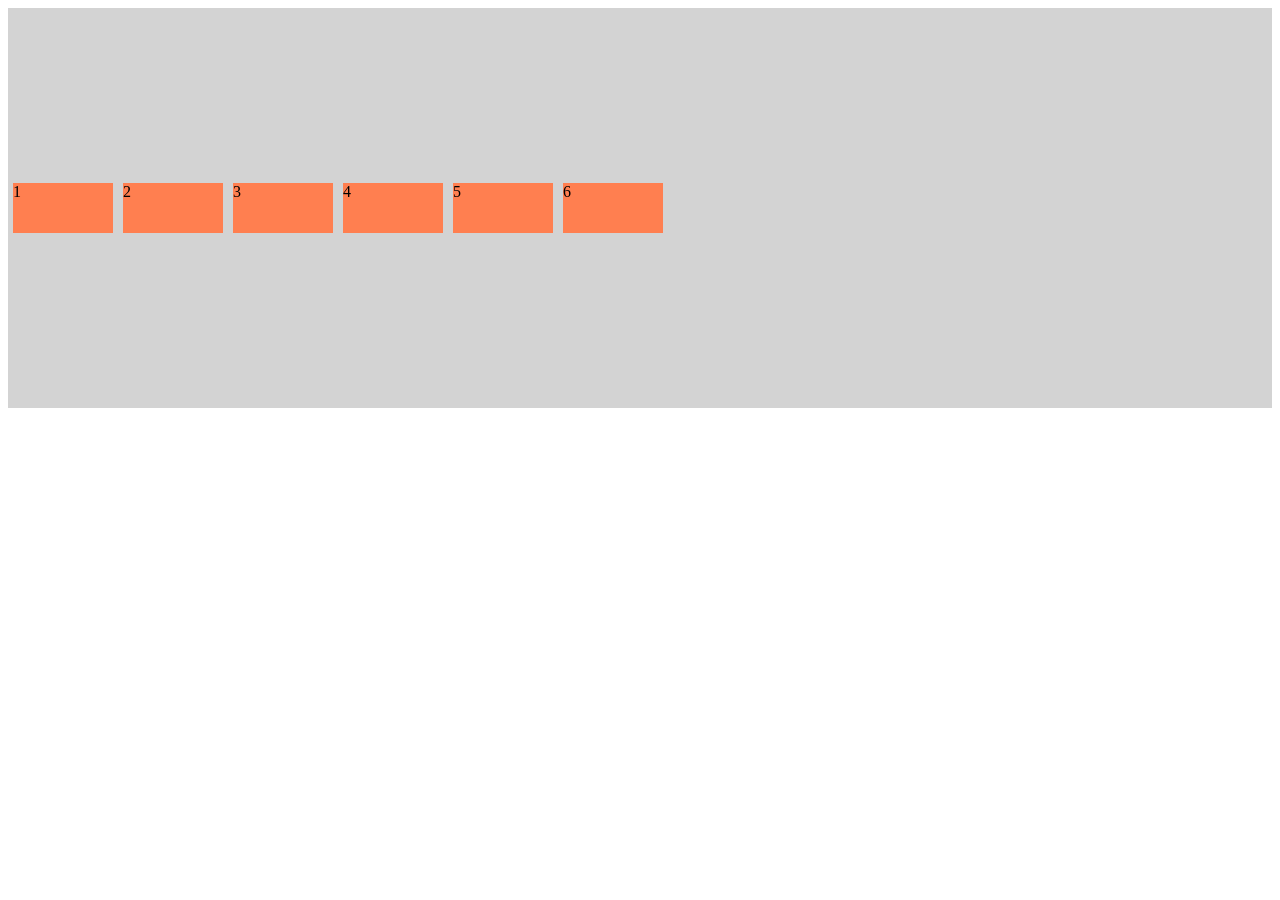
<file: alignContent/index.html>
<!DOCTYPE html>
<html lang="en">
<head>
    <meta charset="UTF-8">
    <meta name="viewport" content="width=device-width, initial-scale=1.0">
    <title>Document</title>
    <link rel="stylesheet" href="style.css">
</head>
<body>
    <div class="container">
  <div class="item">1</div>
  <div class="item">2</div>
  <div class="item">3</div>
  <div class="item">4</div>
  <div class="item">5</div>
  <div class="item">6</div>
</div>
</body>
</html>
</file>
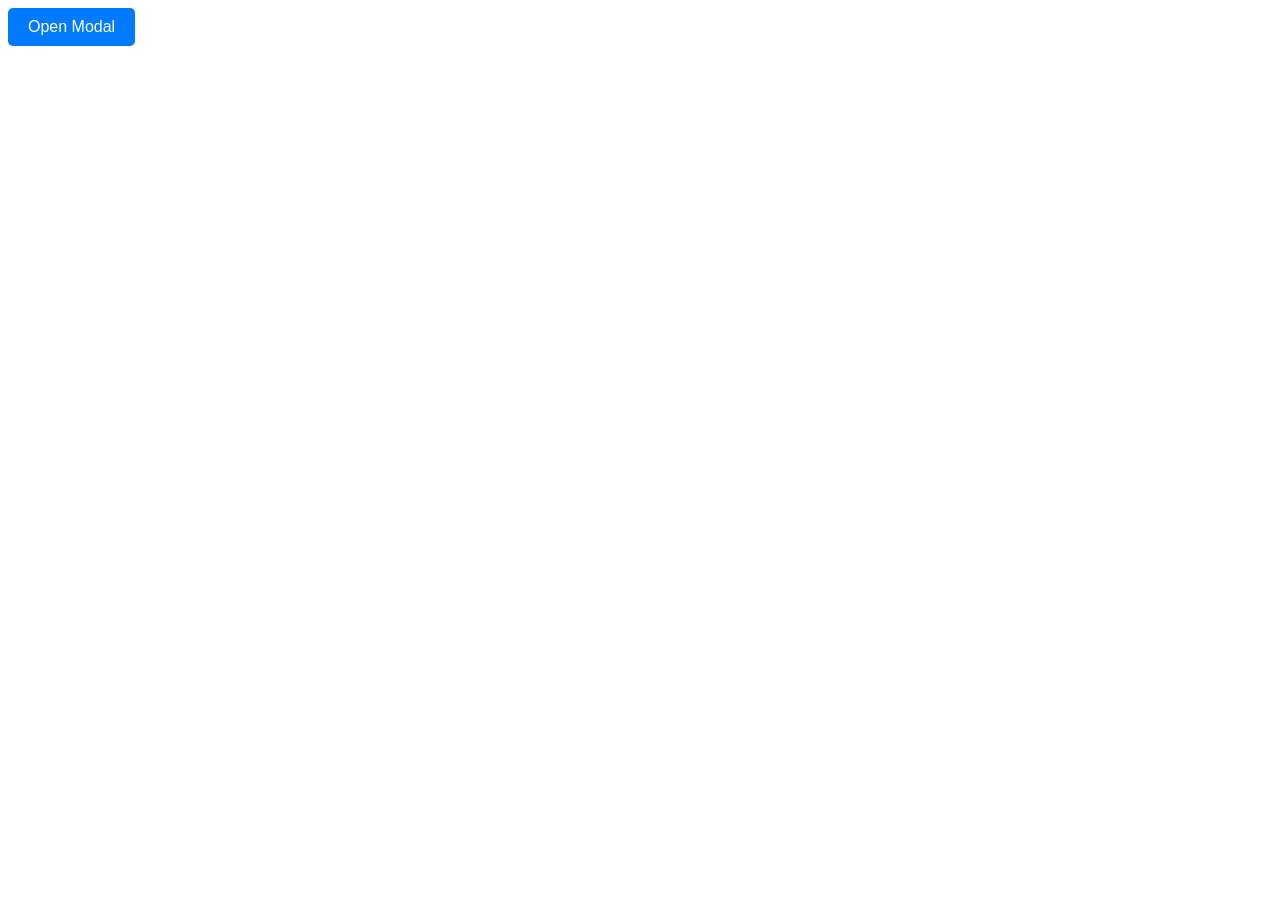
<file: as/index.html>
<!DOCTYPE html>

<html>

<head>
	<link rel="stylesheet" href="style.css">
</head>

<body>
	<!-- the entire body must be written by student -->
	<a href="#myModal" id="openModal">Open Modal</a>

    <div id="myModal" class="modal">
        
        <div class="modal-content">
            <div class="modal-header">
                <a href="#" class="close-modal"></a>
                <h2>Modal Header</h2>
            </div>
            <div class="modal-body">
                <p>Modal Body Content</p>
            </div>
        </div>

    </div>
  

</body>

</html>
</file>
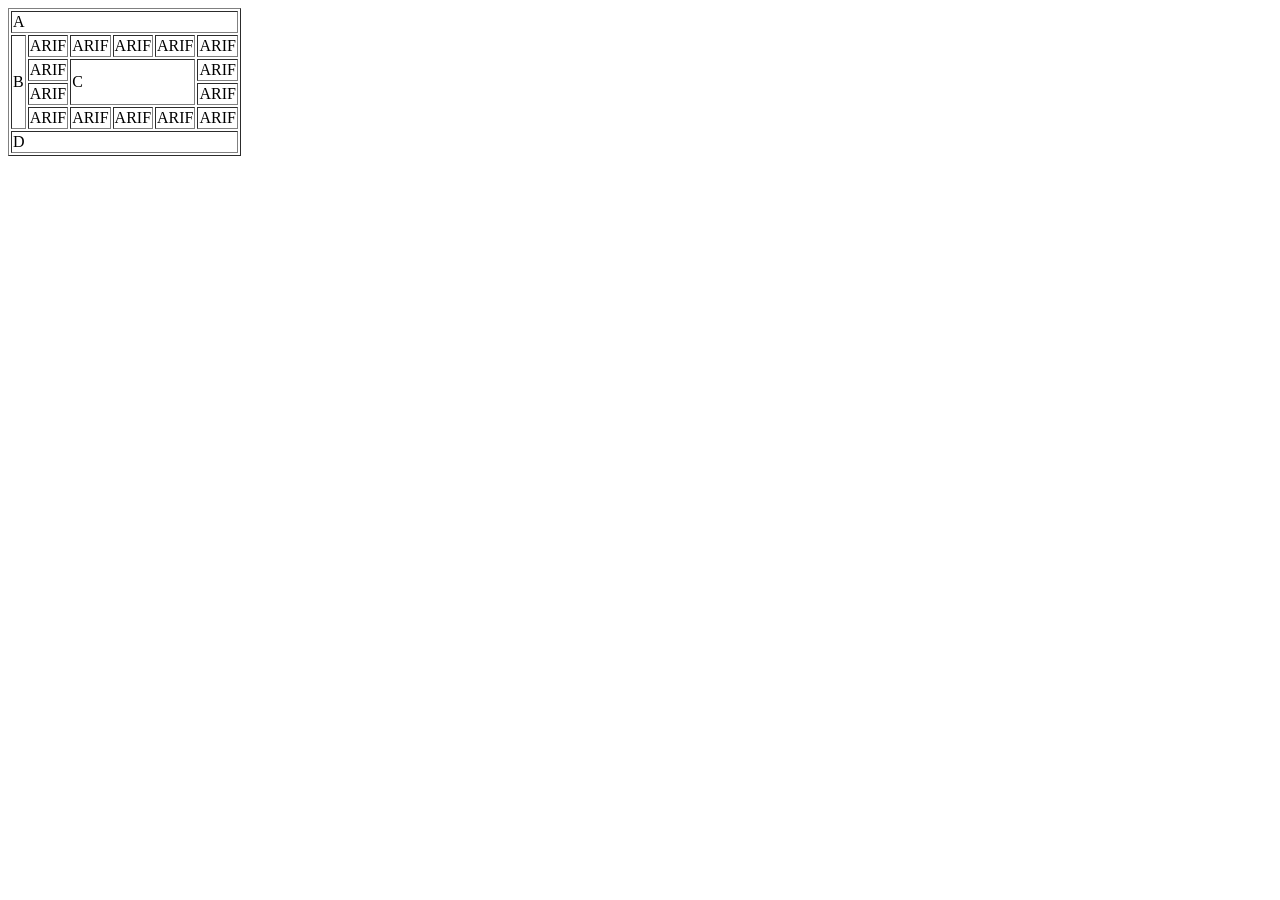
<file: bb/index.html>
<!DOCTYPE html>
<html lang="en">
<head>
    <meta charset="UTF-8">
    <meta name="viewport" content="width=device-width, initial-scale=1.0">
    <title>Document</title>
</head>
<body>
    <table border="black">
        <tr>
            
            <td colspan="6">A</td>
        </tr>
      <tr>
        <td rowspan="4">B</td>
        <td>ARIF</td>
        <td>ARIF</td>
        <td>ARIF</td>
        <td>ARIF</td>
        <td>ARIF</td>
      </tr>
      <tr>
        <td>ARIF</td>
        <td colspan="3" rowspan="2">C</td>
        <td>ARIF</td>
      </tr>
      <tr>
        <td>ARIF</td>
        <td>ARIF</td>
      </tr>
      <tr>
        <td>ARIF</td>
        <td>ARIF</td>
        <td>ARIF</td>
        <td>ARIF</td>
        <td>ARIF</td>
      </tr>
      <tr>
        <td colspan="6">D</td>
      </tr>
    </table>
</body>
</html>
</file>
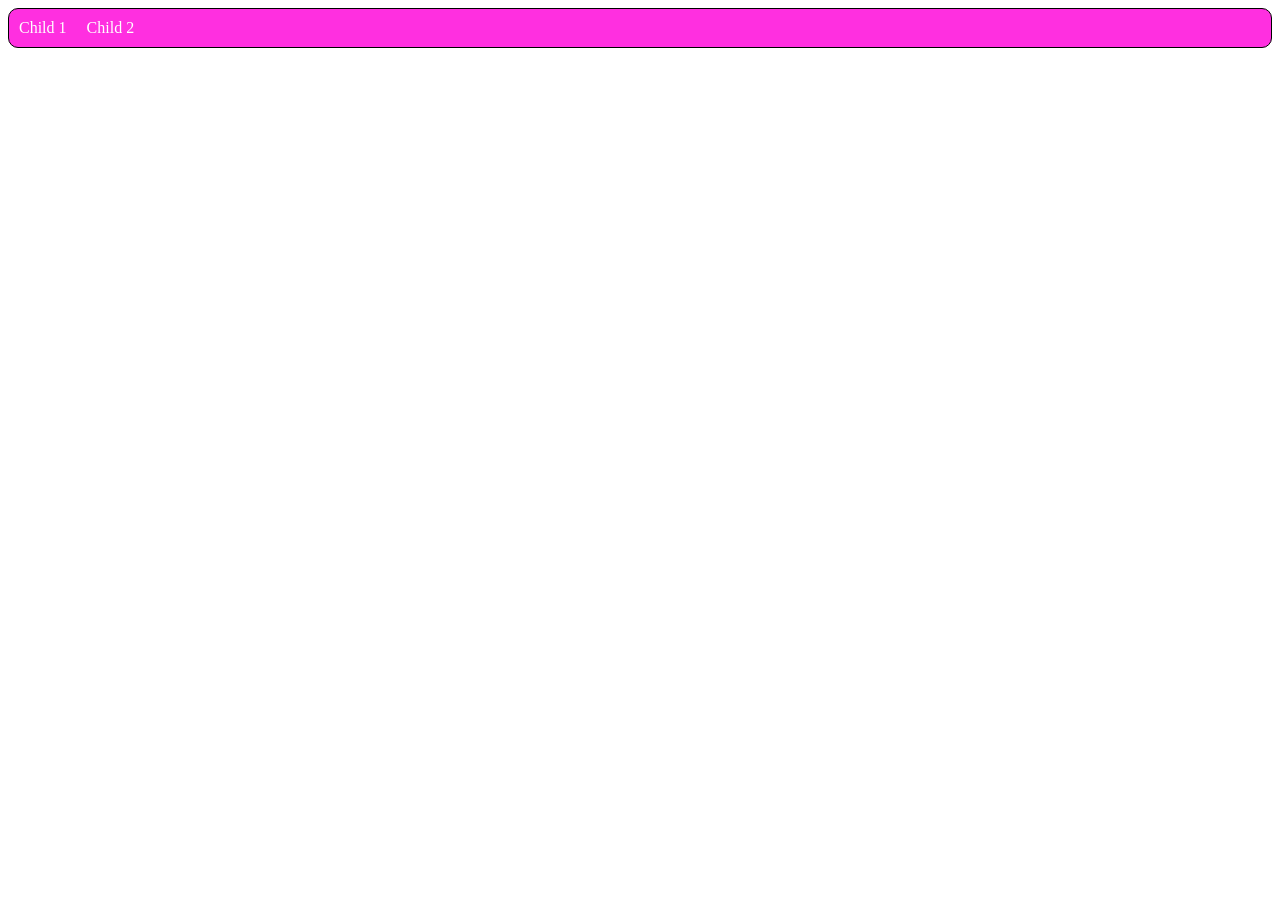
<file: display/index.html>
<!DOCTYPE html>
<html lang="en">
<head>
    <meta charset="UTF-8">
    <meta name="viewport" content="width=device-width, initial-scale=1.0">
    <title>Document</title>
    <link rel="stylesheet" href="style.css">
</head>
<body>
    <div class="parent-box">
  <div class="child">Child 1</div>
  <div class="child">Child 2</div>
</div>
</body>
</html>
</file>
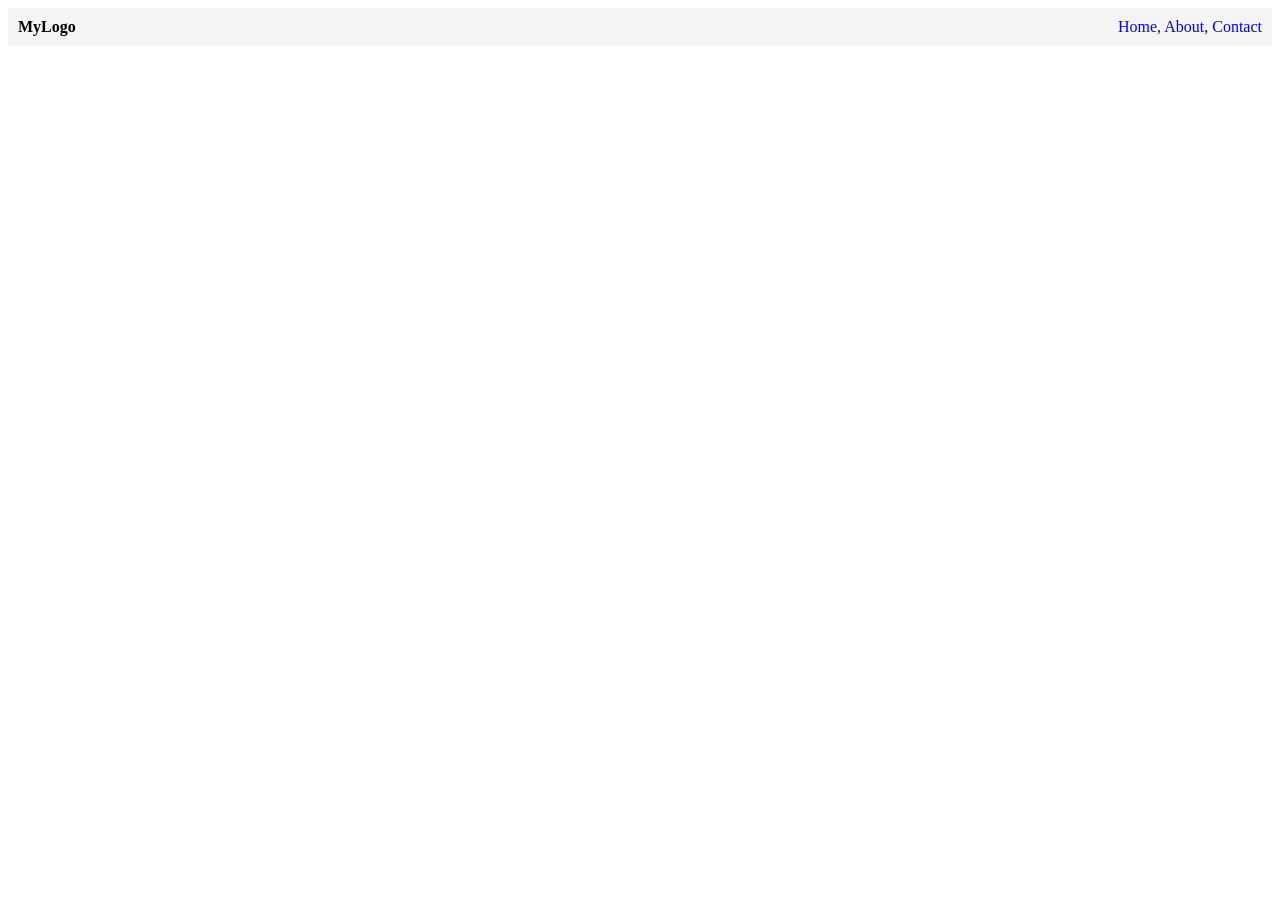
<file: flexbox/index.html>
<!DOCTYPE html>
<html lang="en">
<head>
    <meta charset="UTF-8">
    <meta name="viewport" content="width=device-width, initial-scale=1.0">
    <title>Document</title>
    <link rel="stylesheet" href="style.css">
</head>
<body>
    <nav class="navbar"> 
        <div class="logo">MyLogo</div> 
        <div class="links">Home, About, Contact</div>
       
     </nav>
</body>
</html>
</file>
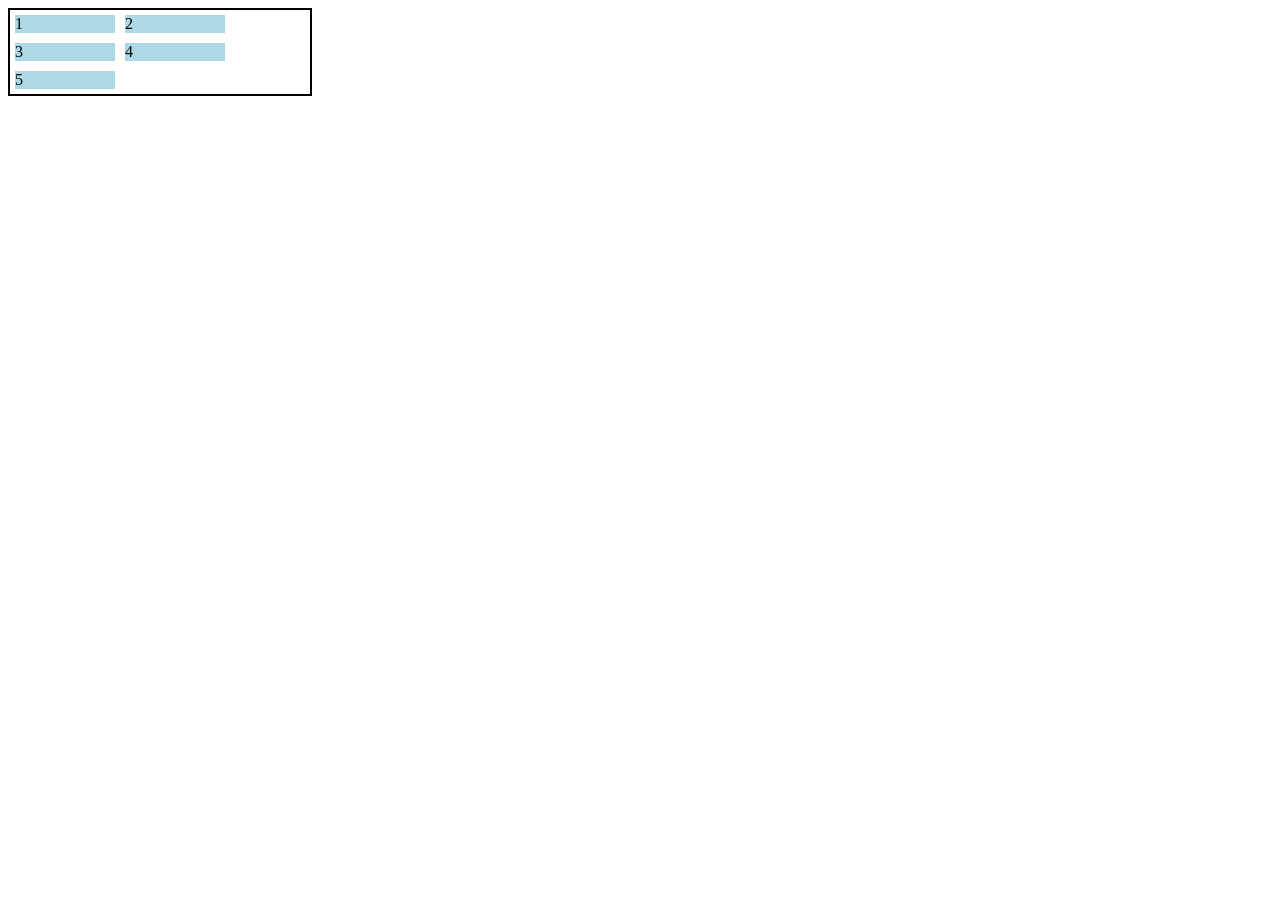
<file: flexWrap/index.html>
<!DOCTYPE html>
<html lang="en">
<head>
    <meta charset="UTF-8">
    <meta name="viewport" content="width=device-width, initial-scale=1.0">
    <title>Document</title>
    <link rel="stylesheet" href="style.css">
</head>
<body>
    <!-- <div class="container">
  <div class="item">1</div>
  <div class="item">2</div>
  <div class="item">3</div>
  <div class="item">4</div>
  <div class="item">5</div>
</div> -->
 <div class="container1">
  <div class="item">1</div>
  <div class="item">2</div>
  <div class="item">3</div>
  <div class="item">4</div>
  <div class="item">5</div>
</div>
</body>
</html>
</file>
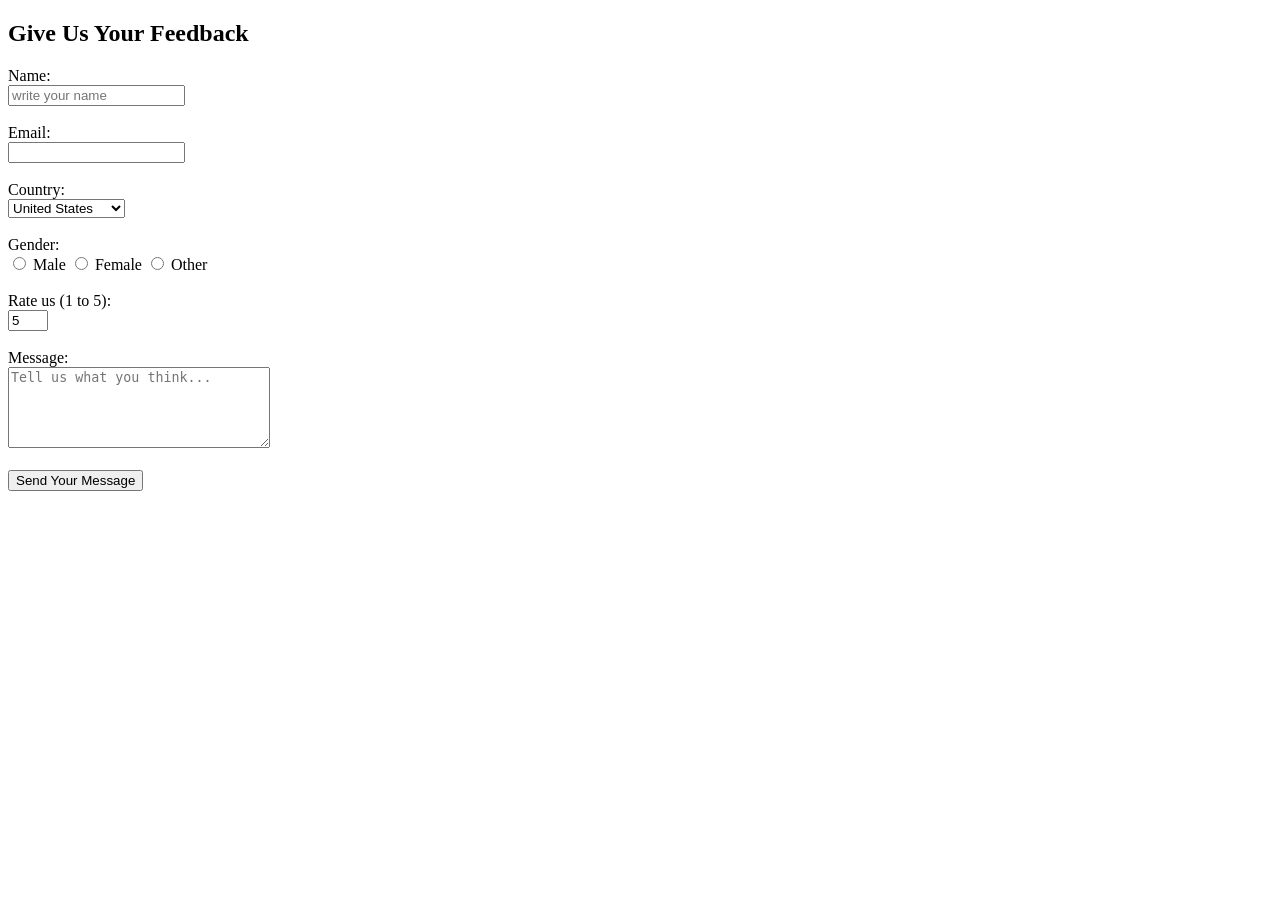
<file: form/index.html>
<!DOCTYPE html>
<html lang="en">
<head>
    <meta charset="UTF-8">
    <title>Feedback Form</title>
</head>
<body>

    <h2>Give Us Your Feedback</h2>

    <form action="/submit-feedback" method="POST">
        <div>
            <label for="name">Name:</label><br>
            <input type="text" id="name" name="name" placeholder="write your name" required>
        </div><br>

        <div>
            <label for="email">Email:</label><br>
            <input type="email" id="email" name="email" required>
        </div><br>

        <div>
            <label for="country">Country:</label><br>
            <select id="country" name="country">
                <option value="usa">United States</option>
                <option value="uk">United Kingdom</option>
                <option value="canada">Canada</option>
                <option value="australia">Australia</option>
                <option value="other">Other</option>
            </select>
        </div><br>

        <div>
            <label>Gender:</label><br>
            <input type="radio" id="male" name="gender" value="male">
            <label for="male">Male</label>
            <input type="radio" id="female" name="gender" value="female">
            <label for="female">Female</label>
            <input type="radio" id="other_gender" name="gender" value="other">
            <label for="other_gender">Other</label>
        </div><br>

        <div>
            <label for="rating">Rate us (1 to 5):</label><br>
            <input type="number" id="rating" name="rating" min="1" max="5" value="5">
        </div><br>

        <div>
            <label for="message">Message:</label><br>
            <textarea id="message" name="message" rows="5" cols="30" placeholder="Tell us what you think..."></textarea>
        </div><br>

        <button type="submit">Send Your Message</button>
    </form>

</body>
</html>
</file>
<file: alignContent/style.css>
.container {
  display: flex;
  flex-wrap: wrap;      /* Ye zaroori hai align-content ke liye */
  height: 400px;        /* Height hona zaroori hai taaki space dikhe */
  align-content: center; /* Saari lines beech mein aa jayengi */
  background-color: lightgrey;
}

.item {
  width: 100px;
  height: 50px;
  background-color: coral;
  margin: 5px;
}
</file>
<file: as/style.css>
.modal {
    display: none;
    position: fixed;
    top: 0;
    left: 0;
    width: 100%;
    height: 100%;
    background: rgba(0, 0, 0, 0.5);
    justify-content: center;
    align-items: center;
    z-index: 1000;
}

#myModal:target {
    display: flex;
}

.modal-content {
    background: white;
    width: 80%;
    max-width: 500px;
    border-radius: 5px;
    box-shadow: 0 4px 8px rgba(0, 0, 0, 0.2);
}

.modal-header {
    height: 50px;
    color: white;
    background-color: green;
    display: flex;
    align-items: center;
    justify-content: space-between;
    padding: 0 15px;
    position: relative;
}

.close-modal {
    width: 30px;
    height: 30px;
    background-color: red;
    border-radius: 50%;
    cursor: pointer;
    display: flex;
    align-items: center;
    justify-content: center;
    position: relative;
    text-decoration: none;
}

.close-modal::before,
.close-modal::after {
    content: '';
    position: absolute;
    width: 15px;
    height: 2px;
    background-color: white;
}

.close-modal::before {
    transform: rotate(45deg);
}

.close-modal::after {
    transform: rotate(-45deg);
}

.modal-body {
    padding: 20px;
}

#openModal {
    display: inline-block;
    padding: 10px 20px;
    background-color: #007bff;
    color: white;
    text-decoration: none;
    border-radius: 5px;
    font-family: sans-serif;
    cursor: pointer;
}
</file>
<file: display/style.css>
.parent-box { /* PARENT */
  display: flex;
  background-color:rgb(255, 47, 224);
  padding: 10px;
  border: 1px solid black;
  border-radius: 10px ;
 
}

.child { /* CHILD */
  color: white;
  margin-right: 20px;
    
}
</file>
<file: flexbox/style.css>
.navbar {
  display: flex; /* Parent ko Flex banaya */
  justify-content:space-between ; /* Dono bacho ko kinaro par bhej diya */
  align-items: center; /* Dono ko vertically beech mein rakha */
  background: #f4f4f4;
  padding: 10px;
}

.logo {
  font-weight: bold; /* Child 1 ki apni styling */
}

.links {
  color: blue; /* Child 2 ki apni styling */

}
</file>
<file: flexWrap/style.css>
.container {
  display: flex;
  width: 300px;
  border: 2px solid black;
  flex-wrap: nowrap; /* Default: items ek hi line mein dab jayenge */
}

.item {
  width: 100px; /* Har item 100px ka hai, total 500px chahiye par container sirf 300px ka hai */
  background: lightblue;
  margin: 5px;
}

.container1 {
  display: flex;
  width: 300px;
  border: 2px solid black;
  flex-wrap: wrap; /* Ab items niche wali line mein aa jayenge */
}

.item {
  width: 100px; /* Har item 100px ka hai, total 500px chahiye par container sirf 300px ka hai */
  background: lightblue;
  margin: 5px;
}
</file>
